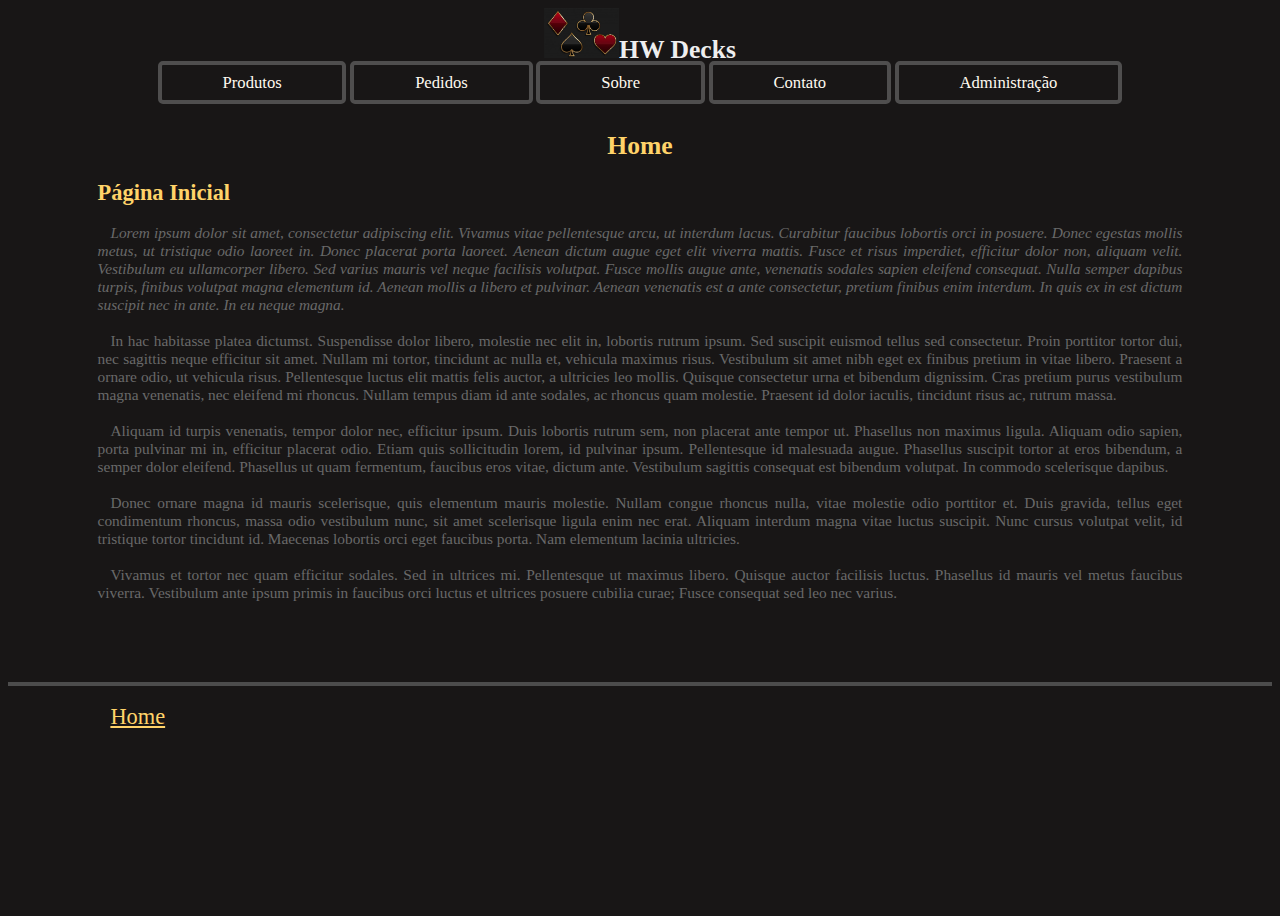
<file: index.html>
<!DOCTYPE html>
<html>
    <head>
        <link rel="stylesheet" href="Styles/styles.css">
        <title>HW Decks - Sobre</title>
    </head>
    <body>
        <!--MENU-->
        <div id="menu" name="menu">
            <a href="index.html" class="title"><h1 class="title"><img src="Images/logoPrincipal.jpg" height="50px"/>HW Decks</h1></a>
            <a href="produtos.html" class="menu">Produtos</a>
            <a href="pedidos.html" class="menu">Pedidos</a>
            <a href="sobre.html" class="menu">Sobre</a>
            <a href="contato.html" class="menu">Contato</a>
            <a href="admin.html" class="menu">Administração</a>
        </div>
        <!--MENU_END-->
        <!--BODY-->

        <br><br>
        
        <h1>Home</h1>
        <h2>Página Inicial</h2>
        <p>
            <i>
                Lorem ipsum dolor sit amet, consectetur adipiscing elit. Vivamus vitae pellentesque arcu, ut interdum lacus. Curabitur faucibus lobortis orci in posuere. Donec egestas mollis metus, 
                ut tristique odio laoreet in. Donec placerat porta laoreet. Aenean dictum augue eget elit viverra mattis. Fusce et risus imperdiet, efficitur dolor non, aliquam velit. Vestibulum eu ullamcorper libero. 
                Sed varius mauris vel neque facilisis volutpat. Fusce mollis augue ante, venenatis sodales sapien eleifend consequat. Nulla semper dapibus turpis, finibus volutpat magna elementum id. Aenean mollis a libero 
                et pulvinar. Aenean venenatis est a ante consectetur, pretium finibus enim interdum. In quis ex in est dictum suscipit nec in ante. In eu neque magna.                
        </i>
        </p>
        <p>
            In hac habitasse platea dictumst. Suspendisse dolor libero, molestie nec elit in, lobortis rutrum ipsum. Sed suscipit euismod tellus sed consectetur. 
            Proin porttitor tortor dui, nec sagittis neque efficitur sit amet. Nullam mi tortor, tincidunt ac nulla et, vehicula maximus risus. Vestibulum sit amet nibh 
            eget ex finibus pretium in vitae libero. Praesent a ornare odio, ut vehicula risus. Pellentesque luctus elit mattis felis auctor, a ultricies leo mollis. Quisque 
            consectetur urna et bibendum dignissim. Cras pretium purus vestibulum magna venenatis, nec eleifend mi rhoncus. Nullam tempus diam id ante sodales, ac rhoncus quam molestie. 
            Praesent id dolor iaculis, tincidunt risus ac, rutrum massa.
        </p>
        <p>
            Aliquam id turpis venenatis, tempor dolor nec, efficitur ipsum. Duis lobortis rutrum sem, non placerat ante tempor ut. Phasellus non maximus ligula. Aliquam odio sapien, porta pulvinar mi in, 
            efficitur placerat odio. Etiam quis sollicitudin lorem, id pulvinar ipsum. Pellentesque id malesuada augue. Phasellus suscipit tortor at eros bibendum, a semper dolor eleifend. Phasellus ut quam fermentum, 
            faucibus eros vitae, dictum ante. Vestibulum sagittis consequat est bibendum volutpat. In commodo scelerisque dapibus.
        </p>
        <p>
            Donec ornare magna id mauris scelerisque, quis elementum mauris molestie. Nullam congue rhoncus nulla, vitae molestie odio porttitor et. Duis gravida, tellus eget condimentum rhoncus, massa odio 
            vestibulum nunc, sit amet scelerisque ligula enim nec erat. Aliquam interdum magna vitae luctus suscipit. Nunc cursus volutpat velit, id tristique tortor tincidunt id. Maecenas lobortis orci eget 
            faucibus porta. Nam elementum lacinia ultricies.
        </p>
        <p>
            Vivamus et tortor nec quam efficitur sodales. Sed in ultrices mi. Pellentesque ut maximus libero. Quisque auctor facilisis luctus. Phasellus id mauris vel metus faucibus viverra. Vestibulum ante 
            ipsum primis in faucibus orci luctus et ultrices posuere cubilia curae; Fusce consequat sed leo nec varius.
        </p>

        <br><br><br>

        <!--BODY_END-->
        <!--FOOTER-->
        <hr>
        <p>
            <a href="index.html" class="home"> Home</a>
        </p>
        <!--FOOTER_END-->
    </body>
</html>
</file>
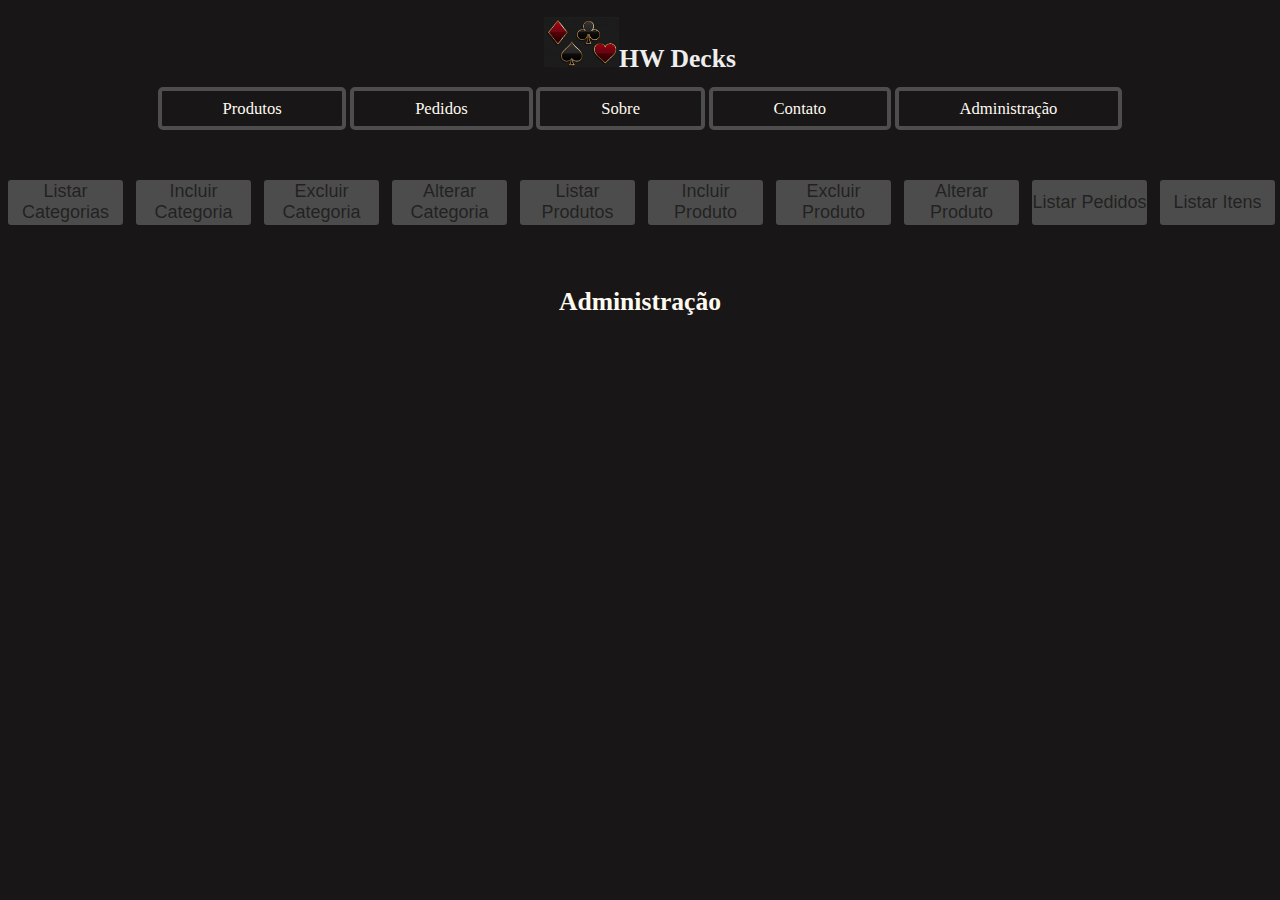
<file: admin.html>
<!DOCTYPE html>

<html>

    <head>
        <link rel="stylesheet" href="Styles/admin.css">
        <script src="Scripts/admin.js"></script>
        <title>HW Decks - Sobre</title>
    </head>

    <body>
        <!--MENU-->
        <div id="menu" name="menu">
            <a href="index.html" class="title"><h1 class="title"><img src="Images/logoPrincipal.jpg" height="50px"/>HW Decks</h1></a>
            <a href="produtos.html" class="menu">Produtos</a>
            <a href="pedidos.html" class="menu">Pedidos</a>
            <a href="sobre.html" class="menu">Sobre</a>
            <a href="contato.html" class="menu">Contato</a>
            <a href="admin.html" class="menu">Administração</a>
        </div>
        <!--MENU_END-->
        <br><br> 
        <nav id="Admin">
            <button id="listar" name="listar" class="botaoNavAdmin" onclick="selecionarPagina('listCat')">Listar Categorias</button>
            <button id="incluirCategoria" name="incluirCategoria" class="botaoNavAdmin" onclick="selecionarPagina('incluCat')">Incluir Categoria</button>
            <button id="excluirCategoria" name="excluirCategoria" class="botaoNavAdmin" onclick="selecionarPagina('excluCat')">Excluir Categoria</button>
            <button id="alterarCategoria" name="alterarCategoria" class="botaoNavAdmin" onclick="selecionarPagina('altCat')">Alterar Categoria</button>
            <button id="listarProdutos" name="listarProdutos" class="botaoNavAdmin" onclick="selecionarPagina('listProd')">Listar Produtos</button>
            <button id="incluirProduto" name="incluirProduto" class="botaoNavAdmin" onclick="selecionarPagina('incluProd')">Incluir Produto</button>
            <button id="excluirProduto" name="excluirProduto" class="botaoNavAdmin" onclick="selecionarPagina('excluProd')">Excluir Produto</button>
            <button id="alterarProduto" name="alterarProduto" class="botaoNavAdmin" onclick="selecionarPagina('altProd')">Alterar Produto</button>
            <button id="listarPedidos" name="listarPedidos" class="botaoNavAdmin" onclick="selecionarPagina('listPed')">Listar Pedidos</button>
            <button id="listarItens" name="listarItens" class="botaoNavAdmin" onclick="selecionarPagina('listItens')">Listar Itens</button>

        </nav>
            <div id="menuAdmin" name="menuAdmin">
                <h1>Administração</h1>
                <div id="menuCategorias" name="menuCategorias">
                    <div class="pagina" id="paginaListarCategorias">
                        <button id="listar" name="listar" class="botaoMenuAdmin" onclick="listarCategorias()">Listar Categorias</button><br>
                        <table id="categorias" name = "categorias"></table><br>
                    </div>
                    <div class="pagina" id="paginaIncluirCategoria">
                        <label for="nomeCategoriaIncluir" class="labelMenuAdmin">Informe o nome da categoria a ser incluída:</label><br>
                        <input type="text" name="nomeCategoriaIncluir" id="nomeCategoriaIncluir" placeholder="*Nome*" class="inputCategorias"><br>
                        <button id="incluirCategoria" name="incluirCategoria" class="botaoMenuAdmin" onclick="incluirCategoria()">Incluir Categoria</button><br>
                    </div>
                    <div class="pagina" id="paginaExcluirCategoria">
                        <input list="listaCategoriasExcluir" name="inputListaExcluir" class="inputProdutos" id="inputListaExcluir" placeholder="*ID Categoria" required>
                        <datalist id="listaCategoriasExcluir"></datalist><br>
                        <button id="excluirCategoria" name="excluirCategoria" class="botaoMenuAdmin" onclick="excluirCategoria()">Excluir Categoria</button><br>
                    </div>
                    <div class="pagina" id="paginaAlterarCategoria">
                        <label for="excluirCategoria" class="labelMenuAdmin">Informe o ID e o novo nome da categoria a ser alterada:</label><br>
                        <input list="listaCategoriasAlterar" name="inputListaCAlterar" class="inputProdutos" id="inputListaCAlterar" placeholder="*ID Categoria" required>
                        <datalist id="listaCategoriasAlterar"></datalist><br>
                        <input type="text" name="nomeCategoriaAlterar" id="nomeCategoriaAlterar" placeholder="*Novo nome" class="inputCategorias"><br>                
                        <button id="alterarCategoria" name="alterarCategoria" class="botaoMenuAdmin" onclick="alterarCategoria()">Alterar Categoria</button><br>
                    </div>
            </div>
            <div id="menuProdutos" name="menuProdutos">
                <div class="pagina" id="paginaListarProdutos">
                    <button id="listarProdutos" name="listarProdutos" class="botaoMenuAdmin" onclick="listarProdutos()">Listar Produtos</button><br>
                    <table id="produtos" name="produtos"></table><br>
                </div>
                <div class="pagina" id="paginaInserirProduto">
                    <label for="incluirProduto" class="labelMenuAdmin">Preencha os campos do novo produto:</label><br>
                    <input type="text" id="nomeProduto" name="nomeProduto" class="inputProdutos" placeholder="*Nome*"><br>
                    <input type="number" id="codigoProduto" name="codigoProduto" class="inputProdutos" placeholder="*Código*"><br>
                    <input type="text" id="descricaoProduto" name="descricaoProduto" class="inputProdutos" placeholder="*Descrição*"><br>
                    <input type="number" id="precoProduto" name="precoProduto" class="inputProdutos" placeholder="*Preço*"><br>
                    <input type="text" id="imagemProduto" name="imagemProduto" class="inputProdutos" placeholder="*URL imagem*"><br>
                    <input type="number" id="pesoProduto" name="pesoProduto" class="inputProdutos" placeholder="*Peso*"><br>
                    <input list="listaCategoriasProdutos" name="inputLista" id="inputLista" class="inputProdutos" placeholder="*ID Categoria" required><br>
                    <datalist id="listaCategoriasProdutos"></datalist>
                    <button id="incluirProduto" name="incluirProduto" class="botaoMenuAdmin" onclick="incluirProduto()">Incluir Produto</button><br>
                </div>
                <div class="pagina" id="paginaExcluirProduto">
                    <label for="idProdutoExcluir" class="labelMenuAdmin">Informe o ID do produto a ser excluído:</label><br>
                    <input list="listaProdutosExcluir" name="inputListaExcluir" class="inputProdutos" id="inputListaPExluir" placeholder="*ID Produto" required>
                    <datalist id="listaProdutosExcluir"></datalist><br>
                    <button id="excluirProduto" name="excluirProduto" class="botaoMenuAdmin" onclick="excluirProduto()">Excluir Produto</button><br>
                </div>
                <div class="pagina" id="paginaAlterarProduto">
                    <label for="incluirProduto" class="labelMenuAdmin">Preencha os campos do produto a ser alterado:</label><br>
                    <input list="listaProdutosAlterar" name="inputListaAlterar" class="inputProdutos" id="inputListaProdAlterar" placeholder="*ID Produto" required>
                    <datalist id="listaProdutosAlterar" ></datalist><br>
                    <input type="text" id="nomeProdutoAlterar" name="nomeProdutoAlterar" class="inputProdutos" placeholder="*Nome*"><br>
                    <input type="number" id="codigoProdutoAlterar" name="codigoProdutoAlterar" class="inputProdutos" placeholder="*Código*"><br>
                    <input type="text" id="descricaoProdutoAlterar" name="descricaoProdutoAlterar" class="inputProdutos" placeholder="*Descrição*"><br>
                    <input type="number" id="precoProdutoAlterar" name="precoProdutoAlterar" class="inputProdutos" placeholder="*Preço*"><br>
                    <input type="text" id="imagemProdutoAlterar" name="imagemProdutoAlterar" class="inputProdutos" placeholder="*URL imagem*"><br>
                    <input type="number" id="pesoProdutoAlterar" name="pesoProdutoAlterar" class="inputProdutos" placeholder="*Peso*"><br>
                    <input list="listaCategoriasProdutosAlterar" name="inputListaCPAlterar" class="inputProdutos" id="inputListaCPAlterar" placeholder="*ID Categoria" required>
                    <datalist id="listaCategoriasProdutosAlterar"></datalist><br>
                    <button id="alterarProduto" name="alterarProduto" class="botaoMenuAdmin" onclick="alterarProduto()">Alterar Produto</button><br>
                </div>
            </div>
            <div id="menuPedidos" name="menuPedidos">
                <div class="pagina" id="paginaListarPedidos">
                    <button id="listarPedidos" name="listarPedidos" class="botaoMenuAdmin" onclick="listarPedidos()">Listar Pedidos</button><br>
                    <table id="pedidos" name="pedidos"></table><br>
                </div>
                <div class="pagina" id="paginaDetalhePedidos">
                    <input type="number" id="idPedido" name="idPedido" class="inputPedidos" placeholder="*ID*"><br>
                    <button id="listarPedido" name="listarPedido" class="botaoMenuAdmin" onclick="criarRequestPedido()">Buscar Pedido</button><br>
                    <table id="tabelaPedido">
                    </table>
                </div>
                <div id="divPedidos"></div>
            </div>
        </div>
    </body>

</html>
</file>
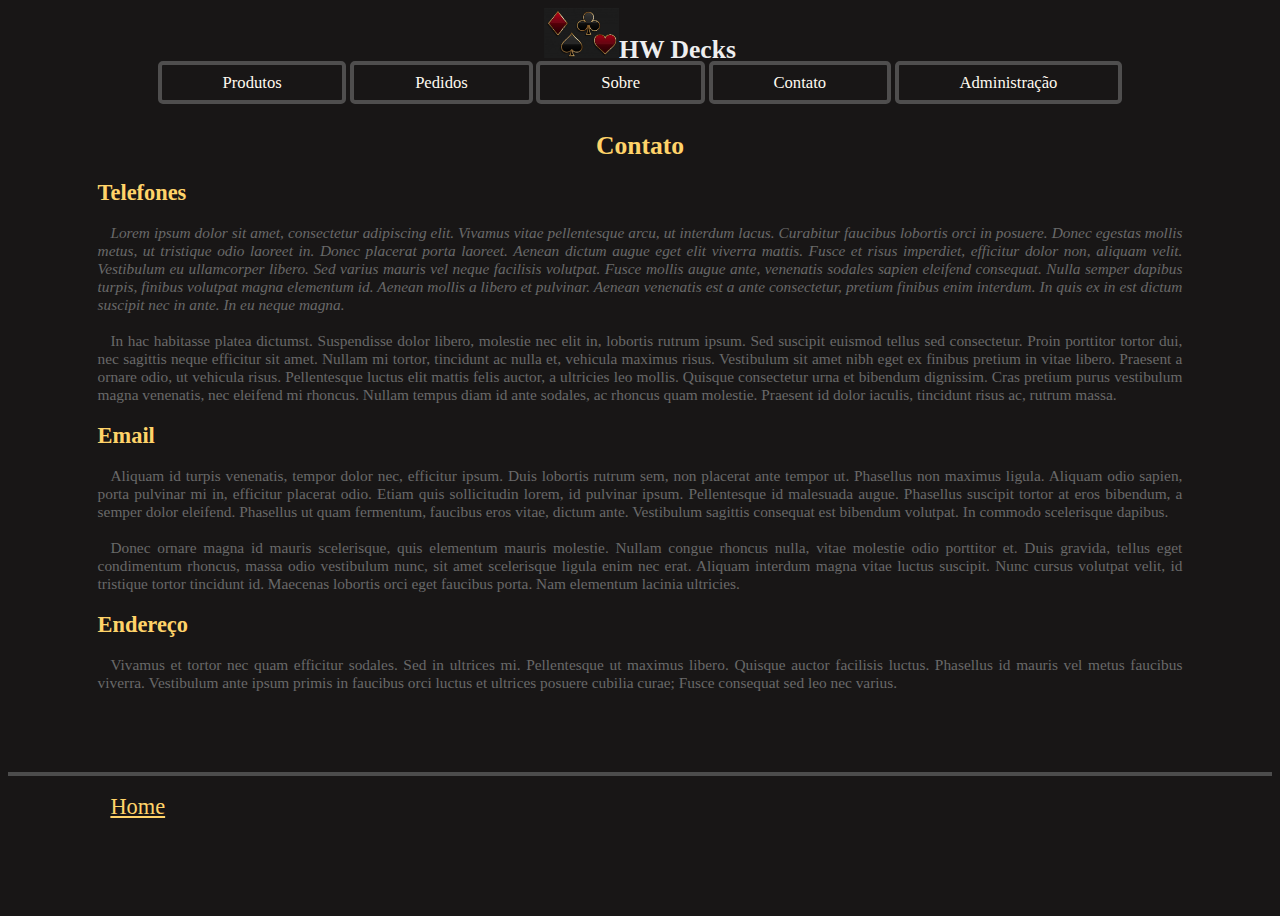
<file: contato.html>
<!DOCTYPE html>
<html>
    <head>
        <link rel="stylesheet" href="Styles/styles.css">
        <title>HW Decks - Sobre</title>
    </head>
    <body>
        <!--MENU-->
        <div id="menu" name="menu">
            <a href="index.html" class="title"><h1 class="title"><img src="Images/logoPrincipal.jpg" height="50px"/>HW Decks</h1></a>
            <a href="produtos.html" class="menu">Produtos</a>
            <a href="pedidos.html" class="menu">Pedidos</a>
            <a href="sobre.html" class="menu">Sobre</a>
            <a href="contato.html" class="menu">Contato</a>
            <a href="admin.html" class="menu">Administração</a>
        </div>
        <!--MENU_END-->
        <!--BODY-->

        <br><br>
        
        <h1>Contato</h1>
        <h2>Telefones</h2>
        <p>
            <i>
                Lorem ipsum dolor sit amet, consectetur adipiscing elit. Vivamus vitae pellentesque arcu, ut interdum lacus. Curabitur faucibus lobortis orci in posuere. Donec egestas mollis metus, 
                ut tristique odio laoreet in. Donec placerat porta laoreet. Aenean dictum augue eget elit viverra mattis. Fusce et risus imperdiet, efficitur dolor non, aliquam velit. Vestibulum eu ullamcorper libero. 
                Sed varius mauris vel neque facilisis volutpat. Fusce mollis augue ante, venenatis sodales sapien eleifend consequat. Nulla semper dapibus turpis, finibus volutpat magna elementum id. Aenean mollis a libero 
                et pulvinar. Aenean venenatis est a ante consectetur, pretium finibus enim interdum. In quis ex in est dictum suscipit nec in ante. In eu neque magna.                
        </i>
        </p>
        <p>
            In hac habitasse platea dictumst. Suspendisse dolor libero, molestie nec elit in, lobortis rutrum ipsum. Sed suscipit euismod tellus sed consectetur. 
            Proin porttitor tortor dui, nec sagittis neque efficitur sit amet. Nullam mi tortor, tincidunt ac nulla et, vehicula maximus risus. Vestibulum sit amet nibh 
            eget ex finibus pretium in vitae libero. Praesent a ornare odio, ut vehicula risus. Pellentesque luctus elit mattis felis auctor, a ultricies leo mollis. Quisque 
            consectetur urna et bibendum dignissim. Cras pretium purus vestibulum magna venenatis, nec eleifend mi rhoncus. Nullam tempus diam id ante sodales, ac rhoncus quam molestie. 
            Praesent id dolor iaculis, tincidunt risus ac, rutrum massa.
        </p>
        <h2>Email</h2>
        <p>
            Aliquam id turpis venenatis, tempor dolor nec, efficitur ipsum. Duis lobortis rutrum sem, non placerat ante tempor ut. Phasellus non maximus ligula. Aliquam odio sapien, porta pulvinar mi in, 
            efficitur placerat odio. Etiam quis sollicitudin lorem, id pulvinar ipsum. Pellentesque id malesuada augue. Phasellus suscipit tortor at eros bibendum, a semper dolor eleifend. Phasellus ut quam fermentum, 
            faucibus eros vitae, dictum ante. Vestibulum sagittis consequat est bibendum volutpat. In commodo scelerisque dapibus.
        </p>
        <p>
            Donec ornare magna id mauris scelerisque, quis elementum mauris molestie. Nullam congue rhoncus nulla, vitae molestie odio porttitor et. Duis gravida, tellus eget condimentum rhoncus, massa odio 
            vestibulum nunc, sit amet scelerisque ligula enim nec erat. Aliquam interdum magna vitae luctus suscipit. Nunc cursus volutpat velit, id tristique tortor tincidunt id. Maecenas lobortis orci eget 
            faucibus porta. Nam elementum lacinia ultricies.
        </p>
        <h2>Endereço</h2>
        <p>
            Vivamus et tortor nec quam efficitur sodales. Sed in ultrices mi. Pellentesque ut maximus libero. Quisque auctor facilisis luctus. Phasellus id mauris vel metus faucibus viverra. Vestibulum ante 
            ipsum primis in faucibus orci luctus et ultrices posuere cubilia curae; Fusce consequat sed leo nec varius.
        </p>

        <br><br><br>

        <!--BODY_END-->
        <!--FOOTER-->
        <hr>
        <p>
            <a href="index.html" class="home"> Home</a>
        </p>
        <!--FOOTER_END-->
    </body>
</html>
</file>
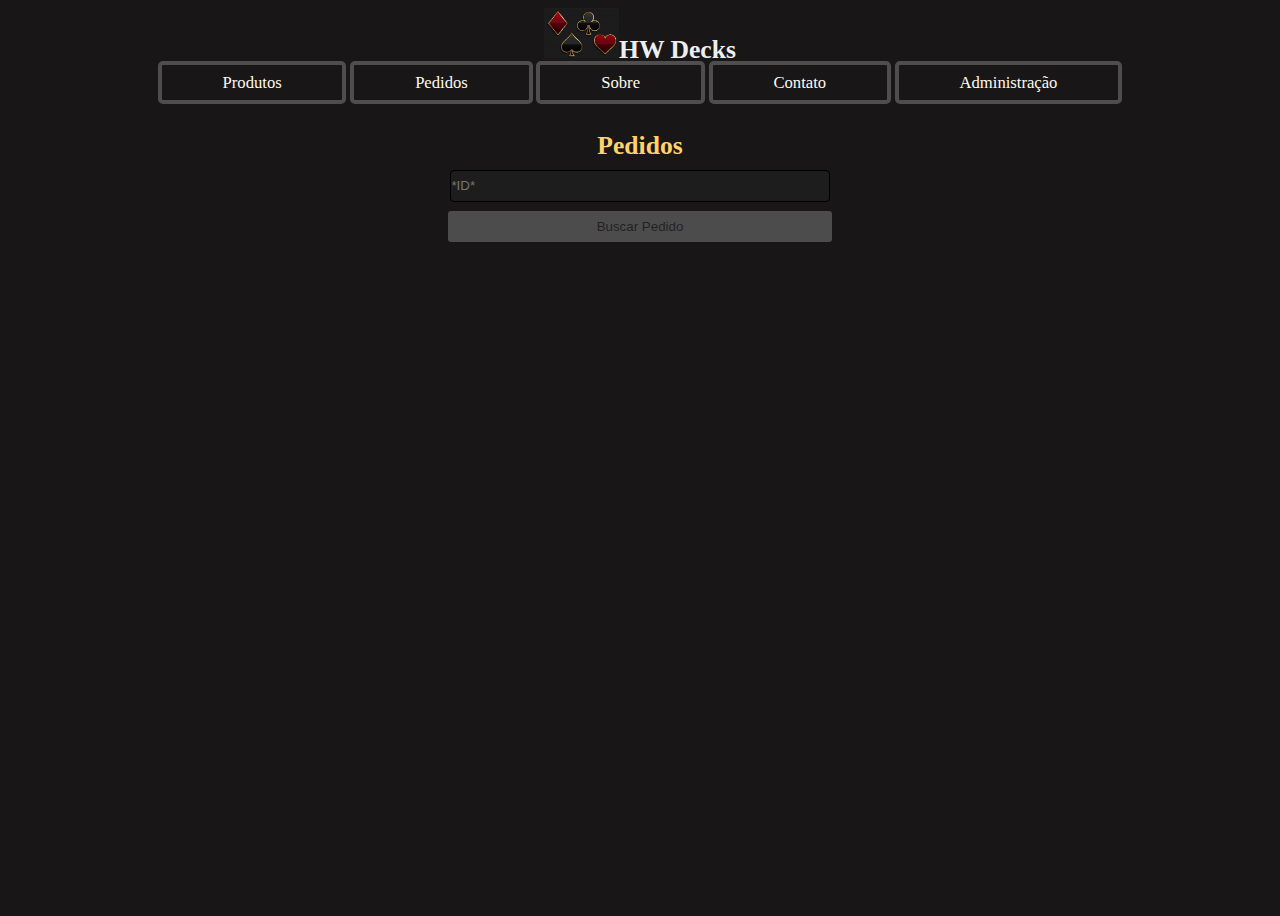
<file: pedidos.html>
<!DOCTYPE html>
<html>
    <head>
        <link rel="stylesheet" href="Styles/styles.css">
        <script src="Scripts/produtos.js"></script>
        <title>HW Decks - Sobre</title>
    </head>
    <body>
        <!--MENU-->
        <div id="menu" name="menu">
            <a href="index.html" class="title"><h1 class="title"><img src="Images/logoPrincipal.jpg" height="50px"/>HW Decks</h1></a>
            <a href="produtos.html" class="menu">Produtos</a>
            <a href="pedidos.html" class="menu">Pedidos</a>
            <a href="sobre.html" class="menu">Sobre</a>
            <a href="contato.html" class="menu">Contato</a>
            <a href="admin.html" class="menu">Administração</a>
        </div>
        <!--MENU_END-->
        <!--BODY-->

        <br><br>
        
        <h1>Pedidos</h1>
        <div id="pedido">
            <div id="divPedidos">
                <input type="number" id="idPedido" name="idPedido" class="idPedido" placeholder="*ID*"><br>
                <button id="listarPedido" name="listarPedido" class="idPedido" onclick="listarItensPedidoCliente()">Buscar Pedido</button><br>
            </div>
            <table id="tabelaPedido">
            </table>
        </div>
        <!--BODY_END-->
        <!--FOOTER-->
        <!--FOOTER_END-->
    </body>
</html>
</file>
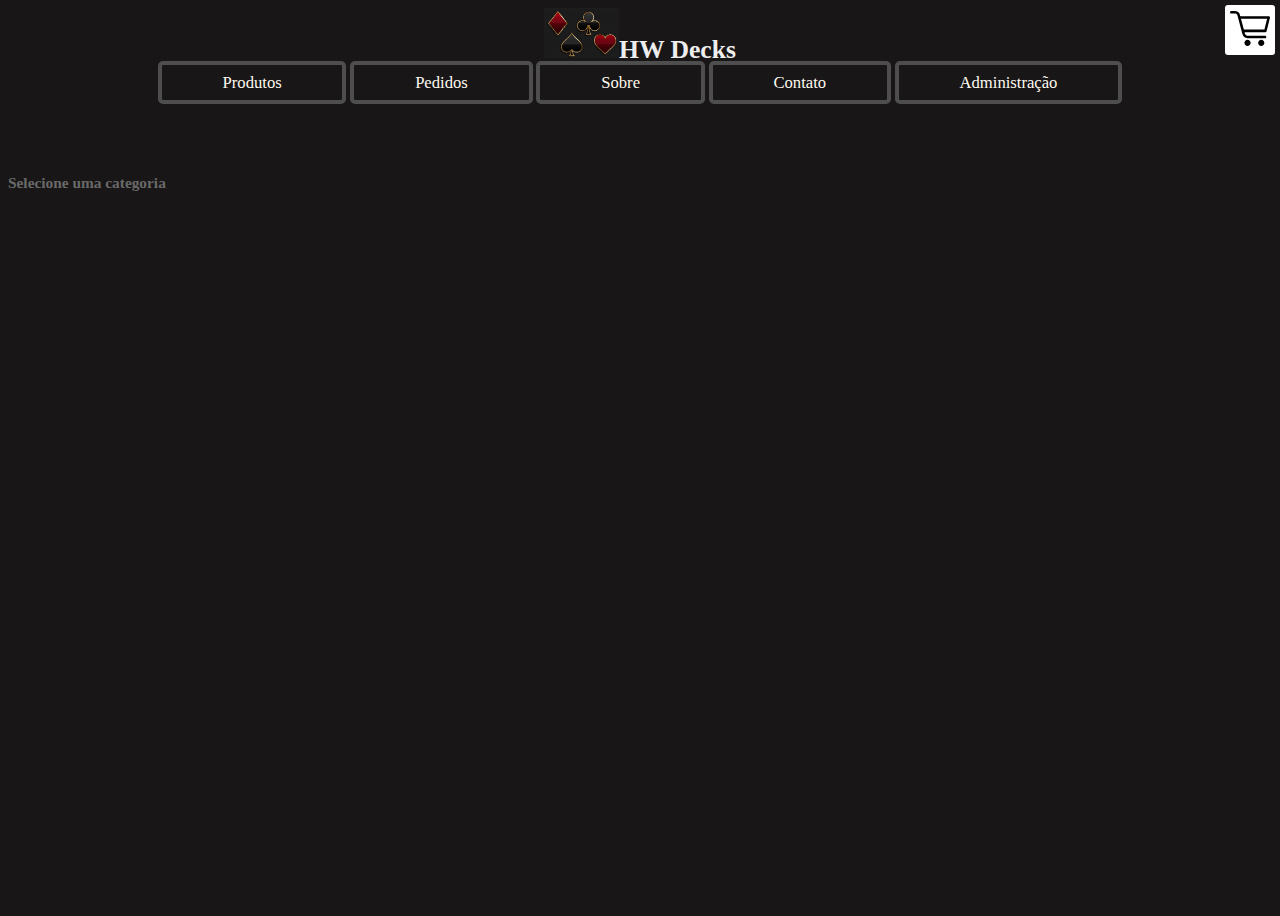
<file: produtos.html>
<!DOCTYPE html>
<html>
    <head>
        <link rel="stylesheet" href="Styles/styles.css">
        <script src="Scripts/produtos.js"></script>
        <meta charset="utf-8">
        <meta name="viewport" content="width=device-width, initial-scale=1, shrink-to-fit=no">
        <title>HW Decks - Sobre</title>
    </head>
    <body>
        <!--MENU-->
        <div id="menu" name="divMenu">
            <a href="index.html" class="title"><h1 class="title"><img src="Images/logoPrincipal.jpg" height="50px"/>HW Decks</h1></a>
            <a href="produtos.html" class="menu">Produtos</a>
            <a href="pedidos.html" class="menu">Pedidos</a>
            <a href="sobre.html" class="menu">Sobre</a>
            <a href="contato.html" class="menu">Contato</a>
            <a href="admin.html" class="menu">Administração</a>
        </div>
        <!--MENU_END-->
        <!--BODY-->

        <br><br>

        <button id="carrinho" onclick="mostrarCarrinho()" ondrop="drop(event)" ondragover="allowDrop(event)"><img src="Images/carrinho.svg"></button>

        <div id="paginaConfirmacao" class="pagina"> 
            <h1>Confirmação do pedido</h1>
            <div>
                <div class="form">
                <label for="name">Nome</label>
                <input type="text" id="name" name="name" placeholder="Informe seu nome" required>
                <label for="cpf">CPF</label>
                <input type="text" name="cpf" id="cpf" placeholder="12345678910" pattern="[0-9]{11}" maxlength=11 required><br>
                <label for="cep">CEP</label>
                <input type='text' id='cep' onChange='buscarCep()' placeholder='12345678' pattern="[0-9]{8}" maxlength=8 required>
                <label for="logradouro">Logradouro</label>
                <input type="text" id="logradouro" name="logradouro" placeholder="informe o logradouro">
                <label for="bairro">Bairro</label>
                <input type="text" id="bairro" name="bairro" placeholder="Informe o bairro">
                <label for="cidade">Cidade</label>
                <input type="text" id="cidade" name="cidade" placeholder="Informe a cidade">
                <label for="uf">UF</label>
                <input type="text" id="uf" name="uf" placeholder="Informe a UF">
                <label for="numero">Número</label>
                <input type="text" id="numero" name="numero" placeholder="Informe o número" required>
                <label for="complemento">Complemento</label>
                <input type="text" id="complemento" name="complemento" placeholder="Informe o complemento">
                <br>
                <button class="submit" onclick="abrirConfirmacaoPedido()" id="sumbitPedido">Finalizar</button>
                </div>
            </div>
        </div>

        <div id="paginaCarrinho" class="pagina">
            <p class="carrinho">
                Items no carrinho:
            </p>
            <table id="tabelaCarrinho">
                <tr>
                    <th>Nome</th>
                    <th>Quantidade</th>
                    <th>+</th>
                    <th>Alterar</th>
                    <th>-</th>
                    <th>Excluir</th>
                </tr>
                <tr>
                    <td name="nomeItem">Nome</td>
                    <td name="quantidadeItem">1</td>
                    <td>
                        <input type="number" name="alterarQuantidadeItem" placeholder="1">
                    </td>
                    <td>
                        <button name="excluirItem" style="position:static;">X</button>
                    </td>
                </tr>
            </table>
        </div>
        <nav id="menuCategorias">
            <h4 id="selCategoria">Selecione uma categoria</h4>
            <div class="divCategorias" id="divCategorias">
                <ul class="categorias" id="categorias"></ul>
            </div>
        </nav>
    
    <div id="paginaProdutos" class="pagina">
        <div class="divProdutos" id="divProdutos"></div>
    </div>
        <div id="fimPedido" style="display: none">
            <a href="" id="linkBoleto" class="linkBoleto">Boleto</a>
        </div>
        
        <div id="confirmacaoDados" style="display: none;">
            <table id="tabelaConfirmacao">

            </table>
        </div>

        <br><br><br>

        <!--BODY_END-->
        <!--FOOTER-->
        <!--FOOTER_END-->
        <script src="https://code.jquery.com/jquery-3.3.1.slim.min.js" integrity="sha384-q8i/X+965DzO0rT7abK41JStQIAqVgRVzpbzo5smXKp4YfRvH+8abtTE1Pi6jizo" crossorigin="anonymous"></script>
        <script src="https://cdn.jsdelivr.net/npm/popper.js@1.14.7/dist/umd/popper.min.js" integrity="sha384-UO2eT0CpHqdSJQ6hJty5KVphtPhzWj9WO1clHTMGa3JDZwrnQq4sF86dIHNDz0W1" crossorigin="anonymous"></script>
        <script src="https://cdn.jsdelivr.net/npm/bootstrap@4.3.1/dist/js/bootstrap.min.js" integrity="sha384-JjSmVgyd0p3pXB1rRibZUAYoIIy6OrQ6VrjIEaFf/nJGzIxFDsf4x0xIM+B07jRM" crossorigin="anonymous"></script>
    </body>
</html>
</file>
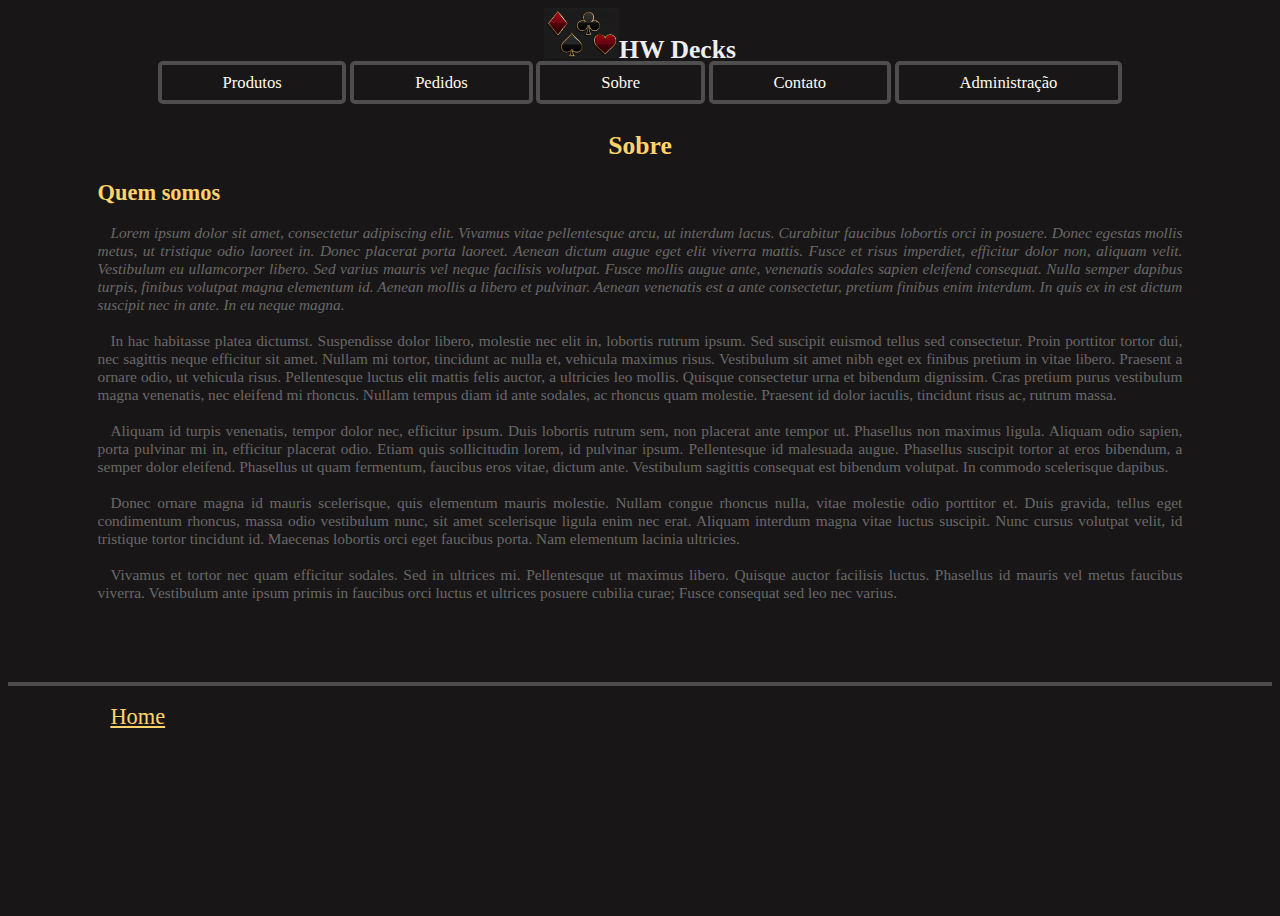
<file: sobre.html>
<!DOCTYPE html>
<html>
    <head>
        <link rel="stylesheet" href="Styles/styles.css">
        <title>HW Decks - Sobre</title>
    </head>
    <body>
        <!--MENU-->
        <div id="menu" name="menu">
            <a href="index.html" class="title"><h1 class="title"><img src="Images/logoPrincipal.jpg" height="50px"/>HW Decks</h1></a>
            <a href="produtos.html" class="menu">Produtos</a>
            <a href="pedidos.html" class="menu">Pedidos</a>
            <a href="sobre.html" class="menu">Sobre</a>
            <a href="contato.html" class="menu">Contato</a>
            <a href="admin.html" class="menu">Administração</a>
        </div>
        <!--MENU_END-->
        <!--BODY-->

        <br><br>
        
        <h1>Sobre</h1>
        <h2>Quem somos</h2>
        <p>
            <i>
                Lorem ipsum dolor sit amet, consectetur adipiscing elit. Vivamus vitae pellentesque arcu, ut interdum lacus. Curabitur faucibus lobortis orci in posuere. Donec egestas mollis metus, 
                ut tristique odio laoreet in. Donec placerat porta laoreet. Aenean dictum augue eget elit viverra mattis. Fusce et risus imperdiet, efficitur dolor non, aliquam velit. Vestibulum eu ullamcorper libero. 
                Sed varius mauris vel neque facilisis volutpat. Fusce mollis augue ante, venenatis sodales sapien eleifend consequat. Nulla semper dapibus turpis, finibus volutpat magna elementum id. Aenean mollis a libero 
                et pulvinar. Aenean venenatis est a ante consectetur, pretium finibus enim interdum. In quis ex in est dictum suscipit nec in ante. In eu neque magna.                
        </i>
        </p>
        <p>
            In hac habitasse platea dictumst. Suspendisse dolor libero, molestie nec elit in, lobortis rutrum ipsum. Sed suscipit euismod tellus sed consectetur. 
            Proin porttitor tortor dui, nec sagittis neque efficitur sit amet. Nullam mi tortor, tincidunt ac nulla et, vehicula maximus risus. Vestibulum sit amet nibh 
            eget ex finibus pretium in vitae libero. Praesent a ornare odio, ut vehicula risus. Pellentesque luctus elit mattis felis auctor, a ultricies leo mollis. Quisque 
            consectetur urna et bibendum dignissim. Cras pretium purus vestibulum magna venenatis, nec eleifend mi rhoncus. Nullam tempus diam id ante sodales, ac rhoncus quam molestie. 
            Praesent id dolor iaculis, tincidunt risus ac, rutrum massa.
        </p>
        <p>
            Aliquam id turpis venenatis, tempor dolor nec, efficitur ipsum. Duis lobortis rutrum sem, non placerat ante tempor ut. Phasellus non maximus ligula. Aliquam odio sapien, porta pulvinar mi in, 
            efficitur placerat odio. Etiam quis sollicitudin lorem, id pulvinar ipsum. Pellentesque id malesuada augue. Phasellus suscipit tortor at eros bibendum, a semper dolor eleifend. Phasellus ut quam fermentum, 
            faucibus eros vitae, dictum ante. Vestibulum sagittis consequat est bibendum volutpat. In commodo scelerisque dapibus.
        </p>
        <p>
            Donec ornare magna id mauris scelerisque, quis elementum mauris molestie. Nullam congue rhoncus nulla, vitae molestie odio porttitor et. Duis gravida, tellus eget condimentum rhoncus, massa odio 
            vestibulum nunc, sit amet scelerisque ligula enim nec erat. Aliquam interdum magna vitae luctus suscipit. Nunc cursus volutpat velit, id tristique tortor tincidunt id. Maecenas lobortis orci eget 
            faucibus porta. Nam elementum lacinia ultricies.
        </p>
        <p>
            Vivamus et tortor nec quam efficitur sodales. Sed in ultrices mi. Pellentesque ut maximus libero. Quisque auctor facilisis luctus. Phasellus id mauris vel metus faucibus viverra. Vestibulum ante 
            ipsum primis in faucibus orci luctus et ultrices posuere cubilia curae; Fusce consequat sed leo nec varius.
        </p>

        <br><br><br>

        <!--BODY_END-->
        <!--FOOTER-->
        <hr>
        <p>
            <a href="index.html" class="home"> Home</a>
        </p>
        <!--FOOTER_END-->
    </body>
</html>
</file>
<file: Styles/styles.css>
body {
    background-color: #181616;
    color: rgb(105, 105, 105);
    font-size: 1.2vw;
}

p {
    margin: 2vh 7vw;
    text-indent: 1vw;
    text-align: justify;
}

a.menu {
    color: #fffaf0;
    font-size: 1.3vw;
    border: 0.5vmin solid;
    border-color: #676767b3;
    border-radius: 5px;
    padding: 8px 4.75vw;
    text-decoration: none;
}

a:hover.menu {
    color: #FFD369;
}

#menu {
    text-align: center;
}

.home{
    margin-left: 0px;
}

a.home {
    color: #FFD369;
    font-size: 1.75vw;
    margin-left: 0px;
    text-indent: 0px;
}

h1 {
    color: #FFD369;
    font-size: 2vw;
    text-align: center;
    margin: 0 0 0 0;
}

h2 {
    color: #FFD369;
    font-size: 1.75vw;
    margin-left: 7vw;
}

.title {
    color: #EEEEEE;
    font-size: 2vw;
    font-style: normal;
    text-decoration: none;
}

hr {
    border: 2px solid #676767ab;
    margin-left: 0px;
}

form {
    width: 80%;
    margin: 0 auto;
}

label, input {
    display: inline-block;
    border-radius: 5px;
}

label {
    width: 32%;
    text-align: right;
}

label+input {
    width: 30%;
    margin: 2px 30% 0 2%;
}

input+input {
    float: right;
}

#center {
    text-align: center;
}

input {
    background-color: #67676716;
    color: floralwhite;
}

.botaoMenuAdmin {
    
    position: static;
    margin-top: 1%;
    margin-left: 5%;
    width: 40%;
    
}

.inputCategorias, .inputProdutos {
    
    margin: 1%;
    
}

#menuProdutos {
    
    float: right;
    width: 50%;
    height: 100%;
    
}

#menuCategorias {
    
    float: left;
    width: 50%;
    height: 100%;
    
}

#listar, #listarProdutos {
    
    margin-bottom: 1%;
    
}

#menuAdmin {
    
    width: 100%;
    height: 100%;

}

#nomeCategoriaAlterar {
    
    display: inline;
    float: initial;
    
}

#alterarCategoria {
    
    display: inline;
    
}

#idCategoriaAlterar {
    
    display: inline;
    
}

button {
    background-color: #676767ab;
    color: #1b1b1be0;
    border-style: none;
    border-radius: 3px;
    position: absolute;
    left: 41%;
    cursor: pointer;
}

img.product {
    height: 15vw;
    width: 15vw;
}

.row::after {
    content: "";
    clear: both;
    display: table;
}

p.label {
    text-align: center;
    margin: 0 0 0 0;
    
}

li:hover {
    
    cursor: pointer;
    
}

.tituloAdm {
    
    text-align: center;
    
}

#selCategoria{
    text-align: left;
    margin-left: auto;
}


.categorias {
    text-align: left;
    margin-left: auto;
    margin-right: auto;
}

.divCategorias {
    
    margin-left: auto;
    margin-right: auto;
    
}

#paginaCarrinho {
    display: none;
    text-align: center;
    margin-top: 1vh;
}

.carrinho{
    text-align: center;
    margin: 0 0 0 0;
}

#tabelaCarrinho{
    margin-left: auto;
    margin-right: auto;
    width: fit-content;
}

#carrinho {
    position: fixed;
    height: 50px;
    width: 50px;
    top: 5px;
    left: calc(100% - 55px);
    background-color: white;
    padding: 5px 5px;
}

#carring.img {
    width: 100%;
    height: 100%;
}

input[type=text], input[type=number]{
    width: 100%;
    display: inline-block;
    border: 1px solid black;
    border-radius: 4px;
    box-sizing: border-box;
    color: floralwhite;
}

.submit {
    width: 20%;
    background-color: #FFD369;
    color: black;
    border: none;
    border-radius: 4px;
    cursor: pointer;
    color: black;
    left: 40%;
    position: absolute;
    margin-top: 1vmin;
}

.submit:hover {
    background-color: #f2f2f2;
}

.form {
    min-height: 70vh;
    min-width: 100vh;
    width: 70%;
    margin-left: auto;
    margin-right: auto;
    height: fit-content;
}

label {
    
    text-align: left;
    font-size: 2vmin;
    
}
footer{
    bottom: 0;
    min-width: 100vw;
    padding-left: 0px;
    position: fixed;
    left: 0;
}

nav#menuCategorias{
    min-width: 15vw;
    max-width: 15vw;
    min-height: 70vh;
    margin-top: 2.5vh;
}

body{
    min-height: 100vh;
}

.divProdutos {
    display: grid;
    grid-template-columns: repeat(auto-fit, minmax(200px, 1fr));
    grid-gap: 10px;
    text-align: center;
    margin-top: 2.5vh;
}

.divMenu {
    display: grid;
    grid-template-columns: repeat(auto-fit, minmax(100px, 1fr));
    grid-gap: 10px;
    text-align: center;
}

#confirmacaoDados{
    text-align: left;
    position: absolute;
    left: 19vw;
    min-height: 60vh;
    min-width: 100vw;
}

#paginaConfirmacao {
    display: none;
    max-height: 70vh;
    min-height: 20vh;
}

#fimPedido{
    text-align: left;
    position: absolute;
    margin-top: 5vh;
    left: 50%;
    min-height: 60vh;
    min-width: 100vw;
}
.linkBoleto{
    color: #fffaf0;
    font-size: 1.3vw;
    margin-bottom: 2vh;
    text-decoration: none;
}

a:hover.linkBoleto {
    color: #FFD369;
}

.confirmDados{
    text-align: left;
    margin: 0 0 1.5vmin 0;
    text-indent: 0;
}

.botaoConfirm{
    border: none;
    border-radius: 4px;
    cursor: pointer;
    left: 0vw;
    position: absolute;
}

#tabelaPedido{
    margin-left: auto;
    margin-right: auto;
}

.preco{
    margin: 0 0 1vh 0;
}

.idPedido{
    width: 30% !important;
    height: 3.5vh;
    margin-left: 35%;
    margin-right: 35%;
    padding: 0;
    margin-top: 1vh;
    left: 0;
}

#pedido{
    min-height: 50vh;
    text-align: center;
}

#tabelaPedido{
    text-align: center;
    border-color: #777373;
    background-color: #272424;
    border-width: 1vmin;
    border-radius: 5px;
    width: fit-content;
}
</file>
<file: Styles/admin.css>
body {

    background-color: #181616;
    color: rgb(105, 105, 105);
    font-size: 1.2vw;

}

p {

    text-align: justify;

}

h1 {

    color: floralwhite;
    font-size: 2vw;
    text-align: center;

}

h2 {

    color: floralwhite;
    font-size: 1.75vw;
    text-align: center;

}

input {

    background-color: #67676716;
    color: floralwhite;

}

button {

    background-color: #676767ab;
    font-size: large;
    color: #1b1b1be0;
    border-style: none;
    border-radius: 3px;
    padding: 2px 4vw;

}

table {

    width: 90%;
    margin-left: auto;
    margin-right: auto;
    border-collapse: collapse;

}

td {

    border: 1px solid #1b1b1be0;
    padding: 12px;
    text-align: center;

}

tr {

    background-color: #f2f2f2;

}

tr:hover {

    background-color: #ddd;

}

th {

    border: 1px solid #1b1b1be0;
    padding: 12px;
    text-align: center;
    background-color: #FFD369;
    color: #1b1b1be0;

}

label, input {

    display: inline-block;
    border-radius: 5px;

}

label {

    width: 32%;
    text-align: center;

}

a.menu {

    color: #fffaf0;
    font-size: 1.3vw;
    border: 0.5vmin solid;
    border-color: #676767b3;
    border-radius: 5px;
    padding: 8px 4.75vw;
    text-decoration: none;

}

a.home {

    color: #FFD369;
    font-size: 1.75vw;

}

p.label {

    text-align: center;

}

a:hover.menu {

    color: #FFD369;

}

#center {

    text-align: center;

}

#menu {

    text-align: center;
    margin: auto;

}

#menuProdutos {

    left: 50%;
    width: 100%;
    height: 100%;

}

#menuCategorias {

    left: 50%;
    width: 100%;
    height: 100%;

}

#listar, #listarProdutos {

    margin-bottom: 1%;

}

#menuAdmin {

    width: 100%;
    height: 100%;

}

.title {

    color: #EEEEEE;
    font-size: 2vw;
    font-style: normal;
    text-decoration: none;

}

.botaoMenuAdmin {

    position: static;
    margin-left: auto;
    margin-right: auto;
    width: 30%;
    margin-bottom: 1vh;

}

.inputCategorias, .inputProdutos, .inputPedidos {

    text-align: center;
    margin-left: auto;
    margin-right: auto;
    width: 30%;
    margin-top: 1vh;
    margin-bottom: 1vh;

}

.labelMenuAdmin {

    text-align: center;
    margin-left: auto;
    margin-right: auto;
}

.botaoNavAdmin{
    width: 9vw;
    height: 5vh;
    margin: 0 0 0 0;
    text-align: center;
    padding: 0;
}


nav#Admin{
    min-width: 100vw;
    min-height: 10vh;
    margin-top: 2.5vh;
    display: grid;
    grid-template-columns: repeat(auto-fit, minmax(100px, 1fr));
}

.pagina{
    display: none;
    text-align: center;
}

#tabelaPedido{
    text-align: center;
    border-color: #777373;
    background-color: #272424;
    border-width: 1vmin;
    border-radius: 5px;
    width: fit-content;
}
</file>
